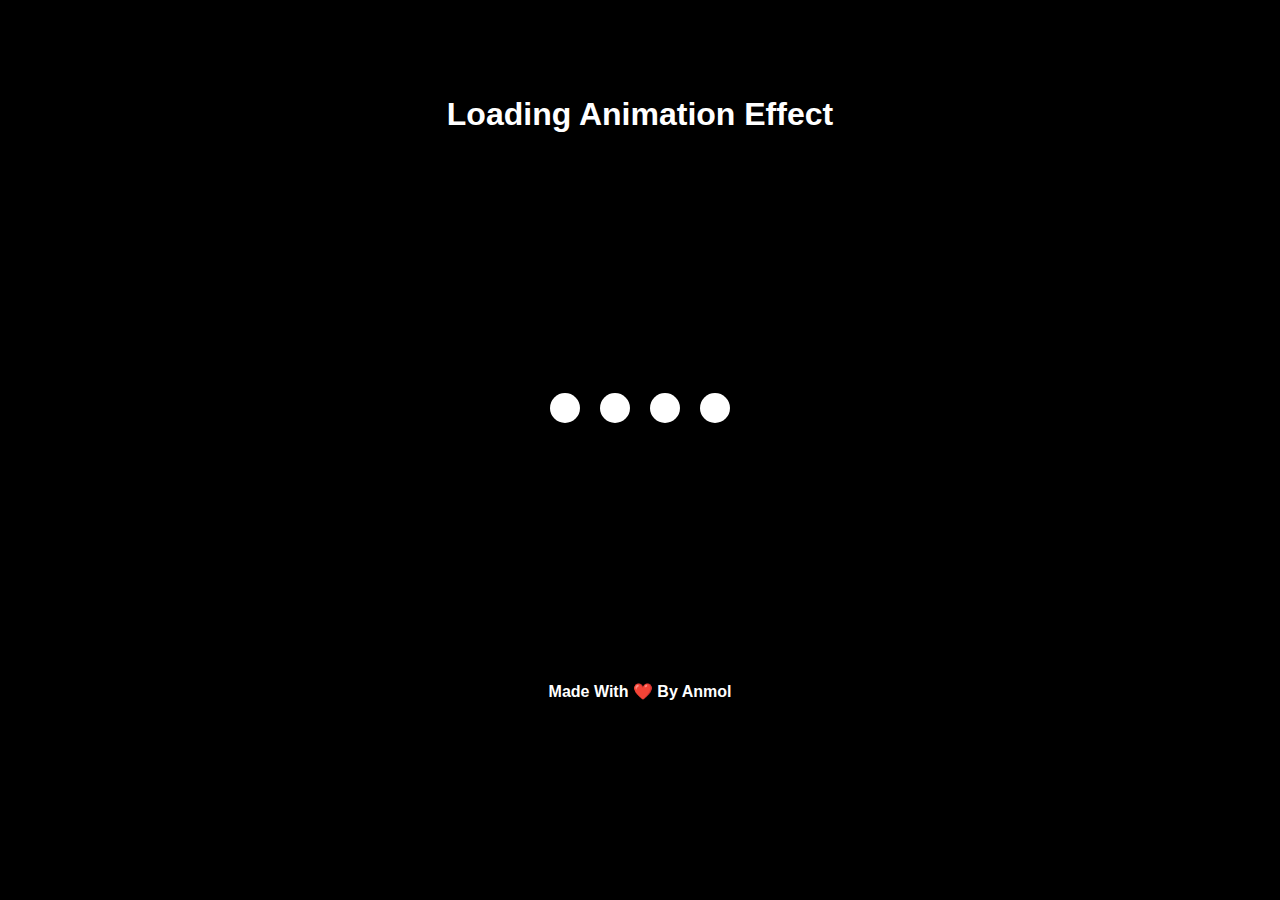
<file: 02.loading-animation/index.html>
<!DOCTYPE html>
<html lang="en">
<head>
    <meta charset="UTF-8">
    <meta name="viewport" content="width=device-width, initial-scale=1.0">
    <title>Loading Animation</title>
    <link rel="stylesheet" href="style.css">
</head>
<body>
    <div class="heading">Loading Animation Effect</div>
    <main class="container">
        <section class="wrapper">
            <div class="loader loader-1"></div>
            <div class="loader loader-2"></div>
            <div class="loader loader-3"></div>
            <div class="loader loader-4"></div>
        </section>
    </main>
    <h6>Made With ❤️ By Anmol</h6>
</body>
</html>
</file>
<file: 02.loading-animation/style.css>
*{
    margin: 0;
    padding: 0;
    box-sizing: border-box;
    font-family: sans-serif;
}

body{
    background: #000000;
}

.heading{
    text-align: center;
    margin-top: 6rem;
    font-size: 2rem;
    font-weight: bold;
    color: white;
}

.container{
    display: flex;
    justify-content: center;
    align-items: center;
    min-height: 61vh;
}

.wrapper{
    display: flex;
    justify-content: space-between;
    padding: 0 50px;
}

.loader{
    width: 30px;
    height: 30px;
    background: white;
    border-radius: 50%;
    margin: 0 10px;
    animation: load 0.8s ease infinite;
}

.loader-1{
    animation-delay: 0.3s;
}

.loader-2{
    animation-delay: 0.4s;
}

.loader-3{
    animation-delay: 0.5s;
}

.loader-4{
    animation-delay: 0.6s;
}

h6{
    text-align: center;
    margin-bottom: 2rem;
    font-size: 1rem;
    font-weight: bold;
    color: white;
}

@keyframes load{
    0%{
        width: 30px;
        height: 30px;
    }
    50%{
        width: 20px;
        height: 20px;
    }
}
</file>
